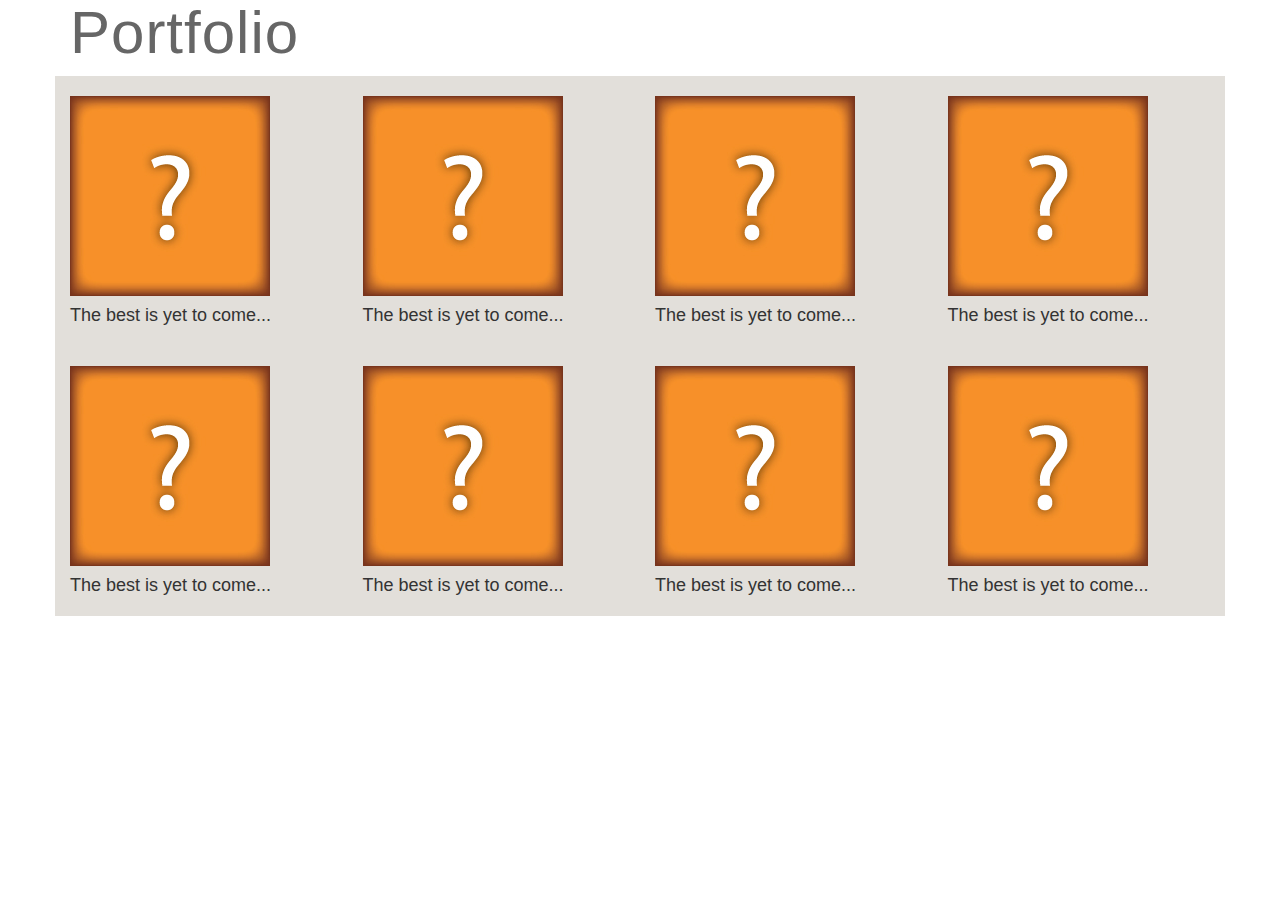
<file: index.html>
<!DOCTYPE html>
<html>
<head>
	<title>Portfolio</title>
	<meta name="viewport" content="width=device-width, initial-scale=1">

	<link rel="stylesheet" href="css/bootstrap.css"/>
	<link rel="stylesheet" href="css/bootstrap-theme.css"/>
	<link rel="stylesheet" href="css/styles.css"/>
</head>

<body>
<main class="container">
	<h1>Portfolio</h1>
	<div class="row">

		<div class="col-sm-6 col-lg-3 portfolio-item">
			<img src="img/placeholder.jpg" alt="?" />
			<h4>The best is yet to come...</h4>
		</div>

		<div class="col-sm-6 col-lg-3 portfolio-item">
			<img src="img/placeholder.jpg" alt="?" />
			<h4>The best is yet to come...</h4>
		</div>

		<div class="col-sm-6 col-lg-3 portfolio-item">
			<img src="img/placeholder.jpg" alt="?" />
			<h4>The best is yet to come...</h4>
		</div>

		<div class="col-sm-6 col-lg-3 portfolio-item">
			<img src="img/placeholder.jpg" alt="?" />
			<h4>The best is yet to come...</h4>
		</div>

	</div>
	<div class="row">
		<div class="col-sm-6 col-lg-3 portfolio-item">
			<img src="img/placeholder.jpg" alt="?" />
			<h4>The best is yet to come...</h4>
		</div>
		<div class="col-sm-6 col-lg-3 portfolio-item">
			<img src="img/placeholder.jpg" alt="?" />
			<h4>The best is yet to come...</h4>
		</div>
		<div class="col-sm-6 col-lg-3 portfolio-item">
			<img src="img/placeholder.jpg" alt="?" />
			<h4>The best is yet to come...</h4>
		</div>
		<div class="col-sm-6 col-lg-3 portfolio-item">
			<img src="img/placeholder.jpg" alt="?" />
			<h4>The best is yet to come...</h4>
		</div>
	</div>
</main>

<!--SCRIPTS!!!-->
<script src="https://ajax.googleapis.com/ajax/libs/jquery/1.11.3/jquery.min.js"></script>
<script src="js/bootstrap.js"></script>

</body>
</html>
</file>
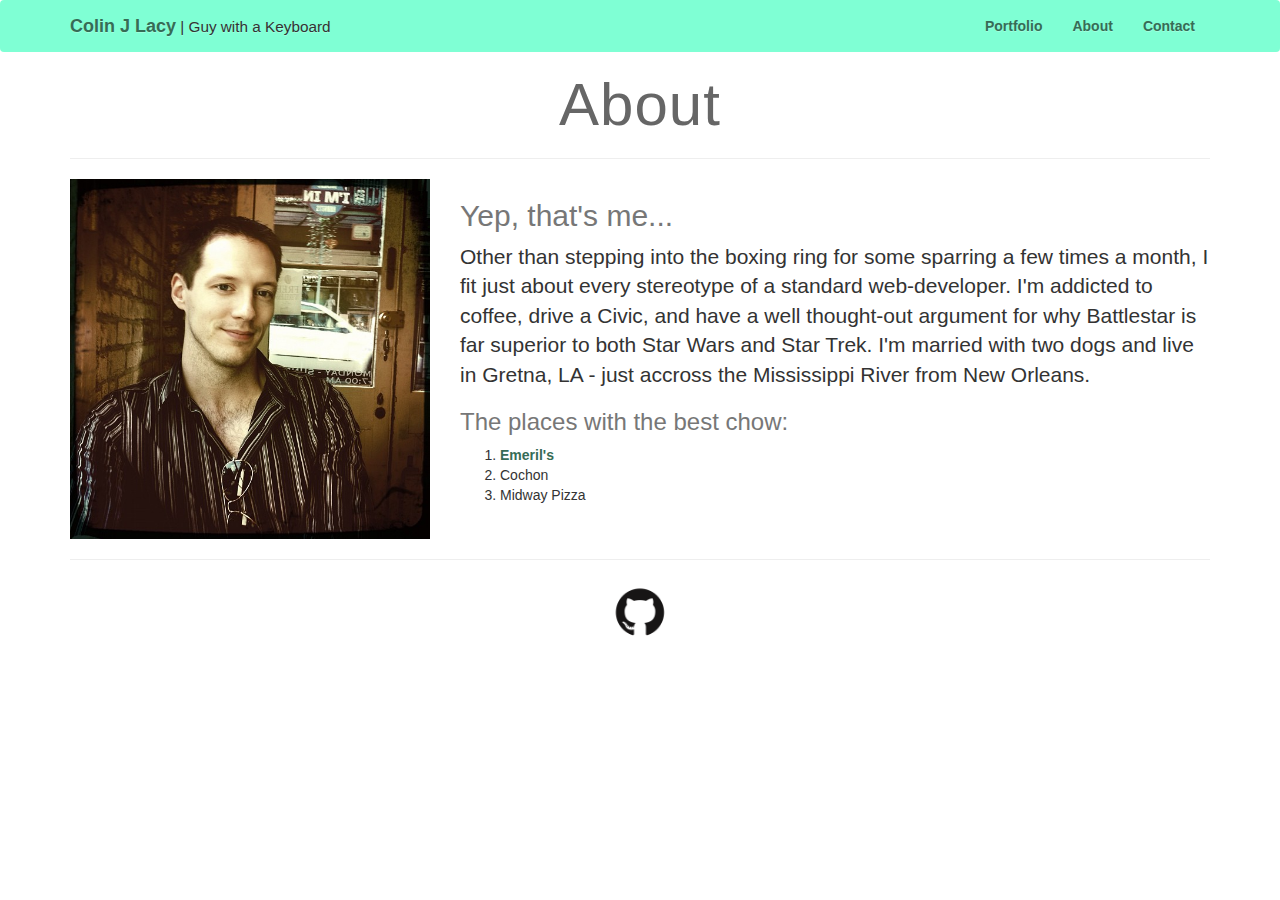
<file: about.html>
<!DOCTYPE html>
<html>
<head>
	<title>Portfolio</title>
	<meta name="viewport" content="width=device-width, initial-scale=1">

	<link rel="stylesheet" href="css/bootstrap.css"/>
	<link rel="stylesheet" href="css/bootstrap-theme.css"/>
	<link rel="stylesheet" href="css/styles.css"/>
</head>

<body>
<header class="navbar">
	<div class="container">
		<div class="navbar-header">
			<button type="button" class="navbar-toggle collapsed" data-toggle="collapse" data-target="#navbar" aria-expanded="false" aria-controls="navbar">
				<span class="sr-only">Toggle navigation</span>
				<span class="icon-bar"></span>
				<span class="icon-bar"></span>
				<span class="icon-bar"></span>
			</button>
			<span class="navbar-brand"><a href="#">Colin J Lacy</a><small> | Guy with a Keyboard</small></span>
		</div>
		<div id="navbar" class="collapse navbar-collapse">
			<ul class="nav navbar-nav navbar-right">
				<li><a href="/">Portfolio</a></li>
				<li><a href="about.html">About</a></li>
				<li><a href="contact.html">Contact</a></li>
			</ul>
		</div><!--/.nav-collapse -->
	</div>
</header>
<main class="container">
	<h1 class="text-center">About</h1>
	<hr/>
	<section class="row">
		<figure class="col-sm-4 portrait">
			<img src="img/colin.jpg" alt="Colin J Lacy"/>
		</figure>

		<div class="col-sm-8">
			<h2>Yep, that's me...</h2>
			<p class="lead">Other than stepping into the boxing ring for some sparring a few times a month, I fit just about every stereotype of a standard web-developer.  I'm addicted to coffee, drive a Civic, and have a well thought-out argument for why Battlestar is far superior to both Star Wars and Star Trek.  I'm married with two dogs and live in Gretna, LA - just accross the Mississippi River from New Orleans.</p>

			<aside>
				<h3>The places with the best chow:</h3>
				<ol>
					<li><a href="http://www.emerilsrestaurants.com/emerils-new-orleans">Emeril's</a></li>
					<li>Cochon</li>
					<li>Midway Pizza</li>
				</ol>
			</aside>
		</div>
	</section>
</main>
<footer class="container">
	<div class="row">
		<div class="col-sm-12 text-center">
			<hr/>
			<a href="https://github.com/colinjlacy"><img src="img/gh.png" alt="Colin on Github" width="64"/></a>
		</div>
	</div>
</footer>

<!--SCRIPTS!!!-->
<script src="https://ajax.googleapis.com/ajax/libs/jquery/1.11.3/jquery.min.js"></script>
<script src="js/bootstrap.js"></script>

</body>

</html>
</file>
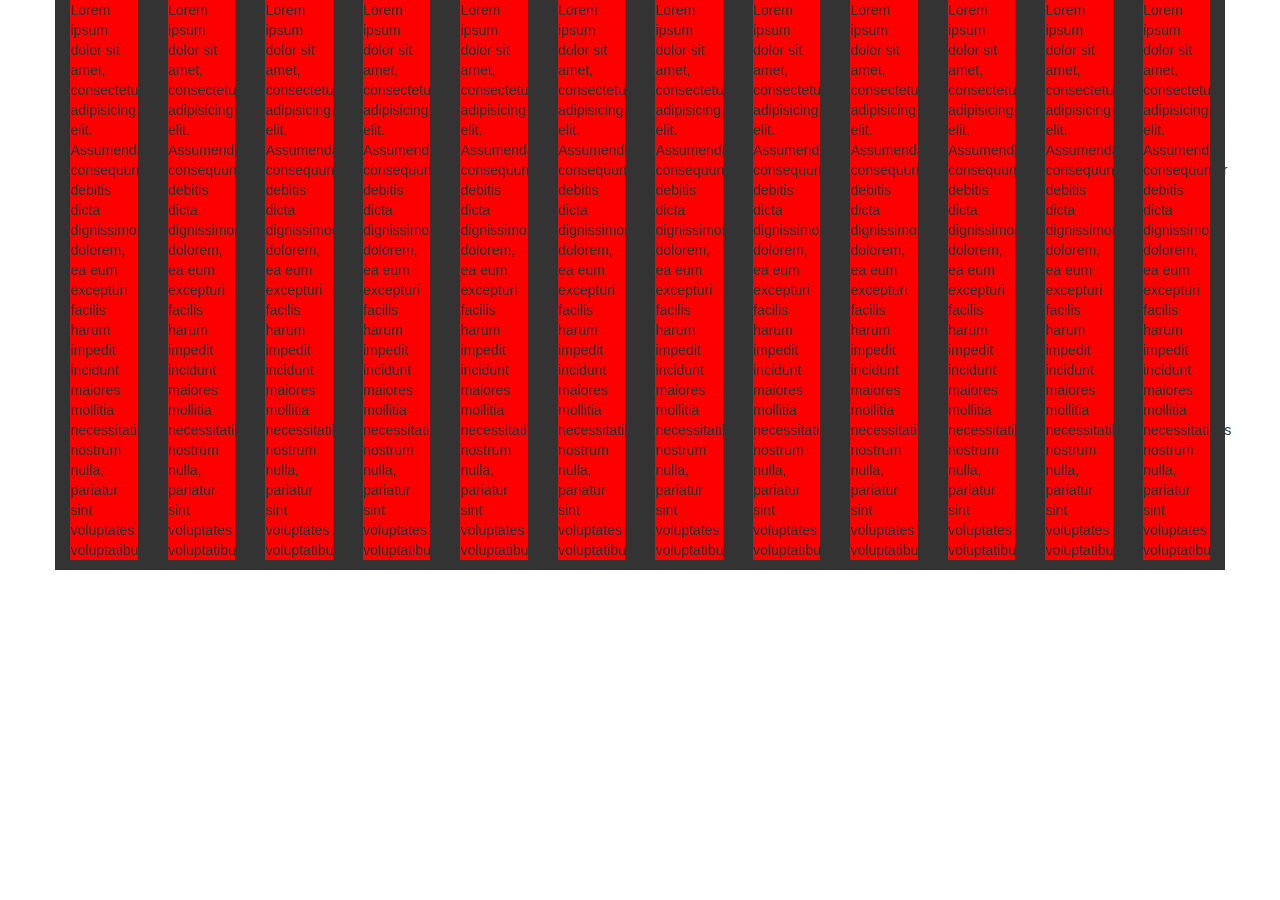
<file: bootstrap.html>
<!DOCTYPE html>
<html>
<head lang="en">
	<meta charset="UTF-8">
	<title>BS3</title>
	<meta name="viewport" content="width=device-width, initial-scale=1">

	<link rel="stylesheet" href="css/bootstrap.css"/>
	<link rel="stylesheet" href="css/bootstrap-theme.css"/>
	<style>
		main {
			background-color: #333;
			min-height: 200px;
		}
		body {
			/*color: #ffffff;*/
		}
		p {
			background-color: red;
		}
		.blue {
			background-color: blue;
		}
		.green {
			background-color: green;
		}
	</style>
</head>
<body>

<main class="container">
	<div class="row">
		<div class="col-sm-1">
			<p>Lorem ipsum dolor sit amet, consectetur adipisicing elit. Assumenda consequuntur debitis dicta dignissimos dolorem, ea eum excepturi facilis harum impedit incidunt maiores mollitia necessitatibus nostrum nulla, pariatur sint voluptates voluptatibus.</p>
		</div>
		<div class="col-sm-1">
			<p>Lorem ipsum dolor sit amet, consectetur adipisicing elit. Assumenda consequuntur debitis dicta dignissimos dolorem, ea eum excepturi facilis harum impedit incidunt maiores mollitia necessitatibus nostrum nulla, pariatur sint voluptates voluptatibus.</p>
		</div>
		<div class="col-sm-1">
			<p>Lorem ipsum dolor sit amet, consectetur adipisicing elit. Assumenda consequuntur debitis dicta dignissimos dolorem, ea eum excepturi facilis harum impedit incidunt maiores mollitia necessitatibus nostrum nulla, pariatur sint voluptates voluptatibus.</p>
		</div>
		<div class="col-sm-1">
			<p>Lorem ipsum dolor sit amet, consectetur adipisicing elit. Assumenda consequuntur debitis dicta dignissimos dolorem, ea eum excepturi facilis harum impedit incidunt maiores mollitia necessitatibus nostrum nulla, pariatur sint voluptates voluptatibus.</p>
		</div>
		<div class="col-sm-1">
			<p>Lorem ipsum dolor sit amet, consectetur adipisicing elit. Assumenda consequuntur debitis dicta dignissimos dolorem, ea eum excepturi facilis harum impedit incidunt maiores mollitia necessitatibus nostrum nulla, pariatur sint voluptates voluptatibus.</p>
		</div>
		<div class="col-sm-1">
			<p>Lorem ipsum dolor sit amet, consectetur adipisicing elit. Assumenda consequuntur debitis dicta dignissimos dolorem, ea eum excepturi facilis harum impedit incidunt maiores mollitia necessitatibus nostrum nulla, pariatur sint voluptates voluptatibus.</p>
		</div>
		<div class="col-sm-1">
			<p>Lorem ipsum dolor sit amet, consectetur adipisicing elit. Assumenda consequuntur debitis dicta dignissimos dolorem, ea eum excepturi facilis harum impedit incidunt maiores mollitia necessitatibus nostrum nulla, pariatur sint voluptates voluptatibus.</p>
		</div>
		<div class="col-sm-1">
			<p>Lorem ipsum dolor sit amet, consectetur adipisicing elit. Assumenda consequuntur debitis dicta dignissimos dolorem, ea eum excepturi facilis harum impedit incidunt maiores mollitia necessitatibus nostrum nulla, pariatur sint voluptates voluptatibus.</p>
		</div>
		<div class="col-sm-1">
			<p>Lorem ipsum dolor sit amet, consectetur adipisicing elit. Assumenda consequuntur debitis dicta dignissimos dolorem, ea eum excepturi facilis harum impedit incidunt maiores mollitia necessitatibus nostrum nulla, pariatur sint voluptates voluptatibus.</p>
		</div>
		<div class="col-sm-1">
			<p>Lorem ipsum dolor sit amet, consectetur adipisicing elit. Assumenda consequuntur debitis dicta dignissimos dolorem, ea eum excepturi facilis harum impedit incidunt maiores mollitia necessitatibus nostrum nulla, pariatur sint voluptates voluptatibus.</p>
		</div>
		<div class="col-sm-1">
			<p>Lorem ipsum dolor sit amet, consectetur adipisicing elit. Assumenda consequuntur debitis dicta dignissimos dolorem, ea eum excepturi facilis harum impedit incidunt maiores mollitia necessitatibus nostrum nulla, pariatur sint voluptates voluptatibus.</p>
		</div>
		<div class="col-sm-1">
			<p>Lorem ipsum dolor sit amet, consectetur adipisicing elit. Assumenda consequuntur debitis dicta dignissimos dolorem, ea eum excepturi facilis harum impedit incidunt maiores mollitia necessitatibus nostrum nulla, pariatur sint voluptates voluptatibus.</p>
		</div>
		<!--<div class="col-sm-6 col-lg-12 blue">-->
			<!--<div class="row">-->
				<!--<div class="col-md-8">-->
					<!--<p>Lorem ipsum dolor sit amet, consectetur adipisicing elit. Dicta dolore eos molestiae non unde. Cum cupiditate distinctio dolorum ducimus, eum id laudantium magni maxime molestiae perspiciatis quaerat sed temporibus. Minima?</p>-->
				<!--</div>-->
				<!--<div class="col-md-4">-->
					<!--<p>Lorem ipsum dolor sit amet, consectetur adipisicing elit. Accusamus dicta ducimus eos, error excepturi explicabo facilis id ipsam maiores nam obcaecati officia, quos, reiciendis rem sunt? Ea enim natus quibusdam?</p>-->
				<!--</div>-->
			<!--</div>-->
		<!--</div>-->
	</div>
</main>

</body>
</html>
</file>
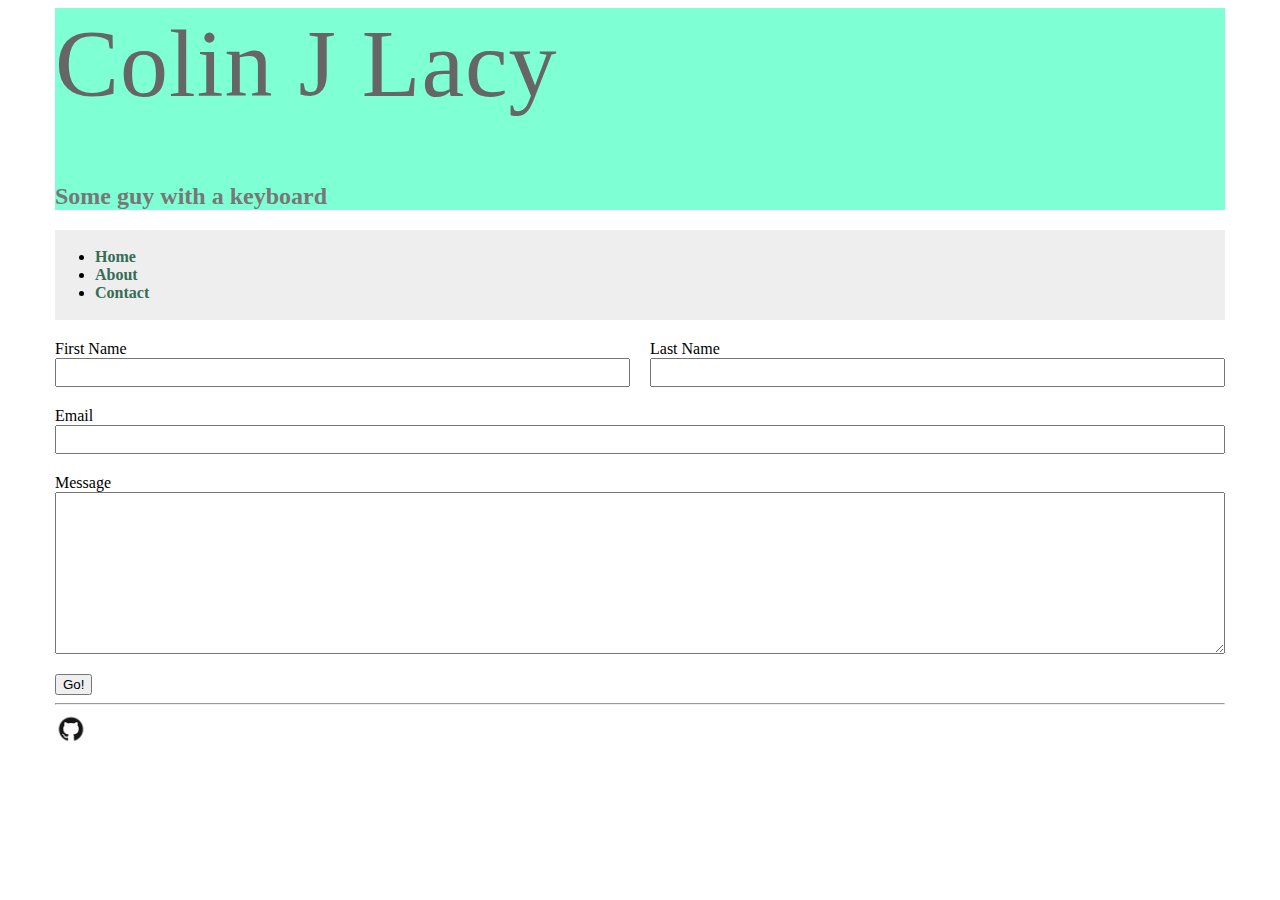
<file: contact.html>
<!DOCTYPE html>
<html>
<head lang="en">
	<meta charset="UTF-8">
	<title>Contact</title>
	<meta name="viewport" content="width=device-width, initial-scale=1">
	<link rel="stylesheet" href="css/styles.css"/>
</head>
<body>
	<main class="body-content">
		<header>
			<h1>Colin J Lacy</h1>
			<h2>Some guy with a keyboard</h2>
		</header>
		<nav class="navigation">
			<ul>
				<li><a href="index.html">Home</a></li>
				<li><a href="about.html">About</a></li>
				<li><a href="contact.html">Contact</a></li>
			</ul>
		</nav>


		<form action="#" method="GET" class="responsive-form">

			<div class="clearfix">
				<div class="split split-left">
					<label class="blue" for="first_name">First Name</label>
					<input type="text" name="first_name" id="first_name" />
				</div>

				<div class="split split-right">
					<label class="blue" for="last_name">Last Name</label>
					<input type="text" name="last_name" id="last_name" />
				</div>
			</div>

			<label for="email">Email</label>
			<input type="email" name="email" id="email"/>

			<label for="msg">Message</label>
			<textarea name="msg" id="msg" rows="10"></textarea>

			<button type="submit" id="submit-button">Go!</button>
		</form>
		<hr/>
		<a href="https://github.com/colinjlacy"><img src="img/gh.png" alt="Colin on Github" width="32"/></a>

	</main>
</body>
</html>
</file>
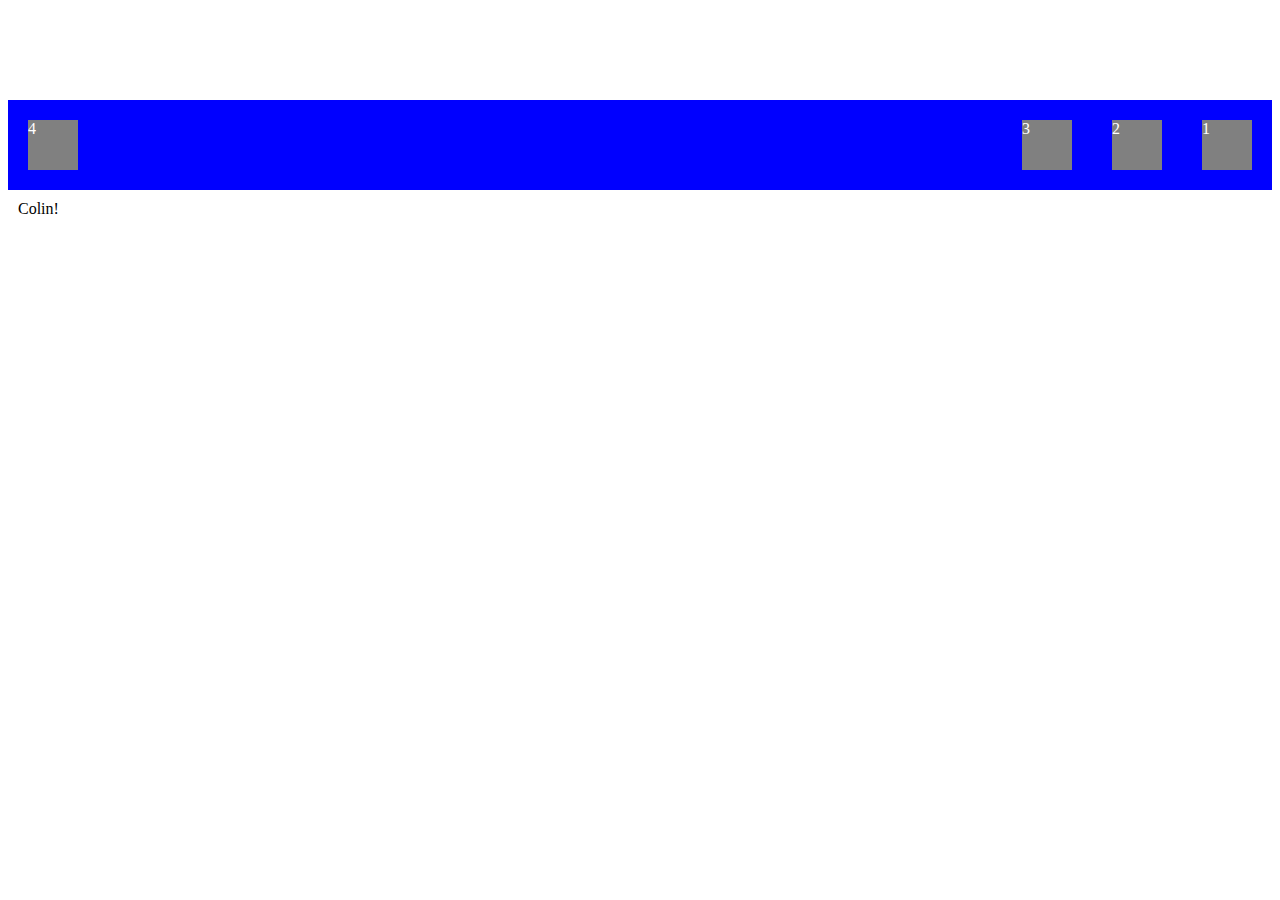
<file: floats.html>
<!DOCTYPE html>
<html>
<head lang="en">
	<meta charset="UTF-8">
	<title>Floats!!</title>
	<link rel="stylesheet" href="css/float.css"/>
</head>
<body>
<main>
	<div>1</div>
	<div>2</div>
	<div>3</div>
	<div class="left">4</div>
</main>
<aside>
	Colin!
</aside>

</body>
</html>
</file>
<file: css/styles.css>
/************
GLOBAL STYLES
************/
.clearfix:after {
	clear: both;
	content: "";
	display: block;
}
header {
	background-color: aquamarine;
	background-image: none;
}
header a {
	/*color: white;*/
}
header small {
	color: #333;
}
header button.navbar-toggle {
	border-color: white;
}
header button.navbar-toggle span {
	border-color: white;
	background-color: #ffffff;
}
nav {
	background-color: #eee;
	padding: 2px 0;
	margin-bottom: 20px;
}
.nav > li > a:hover, .nav > li > a:focus {
	background: none;
	text-decoration: underline;
}
footer {
	margin-bottom: 30px;
}
/* images */
img {
	max-width: 100%;
}
/* links */
a {
	color: #366c56;
	font-weight: bold;
	text-decoration: none;
}
a:hover {
	color: #295341;
	text-decoration: underline;
}
/* text */
h1 {
	color: #666;
	margin-top: 0;
	font-weight: 100;
	font-size: 6rem;
	letter-spacing: 1px;
}
h2, h3 {
	color: #777;
}
/***********
CONTACT FORM
***********/
label,
input,
textarea {
	display: block;
}
input,
textarea {
	margin-bottom: 20px;
	padding: 5px;
	box-sizing: border-box;
	width: 100%;
}
/* Here I'll define some styles that give the contact page a fixed width at certain screen sizes */
@media (min-width: 520px) {
	.body-content {
		max-width: 400px;
		margin-left: auto;
		margin-right: auto;
	}
}
@media (min-width: 768px) {
	.body-content {
		max-width: 700px;
	}
}
@media (min-width: 1200px) {
	.body-content {
		max-width: 1170px;
	}
}
/* These styles create the responsive layout for the First Name and Last Name inputs */
.split {
	width: 100%;
	box-sizing: border-box;
}
@media (min-width: 520px) {
	.split {
		width: 50%;
		float: left;
	}
	.split-left {
		padding-right: 10px;
	}
	.split-right {
		padding-left: 10px;
	}
}

/*********
HOME PAGE
*********/

.portfolio-item {
	padding-top: 20px;
	padding-bottom: 10px;
	background-color: #e2dfda;
}
</file>
<file: css/float.css>
main {
	/*padding: 50px;*/
	background-color: blue;
	margin-top: 100px;

}
/* this style will fix the float problem that removes height from the container element */
main:after{
	clear: both;
	content: "";
	display: block;
}

/* notice that you can also create a class so that this style can be easily re-used throughout your site */
.clearfix:after {
	clear: both;
	content: "";
	display: block;
}

div {
	width: 50px;
	height: 50px;
	display: block;
	margin: 20px;
	background-color: gray;
	float: right;
	color: white;
}
.left {
	float: left;
}
aside {
	display: block;
	margin: 10px;
}
</file>
